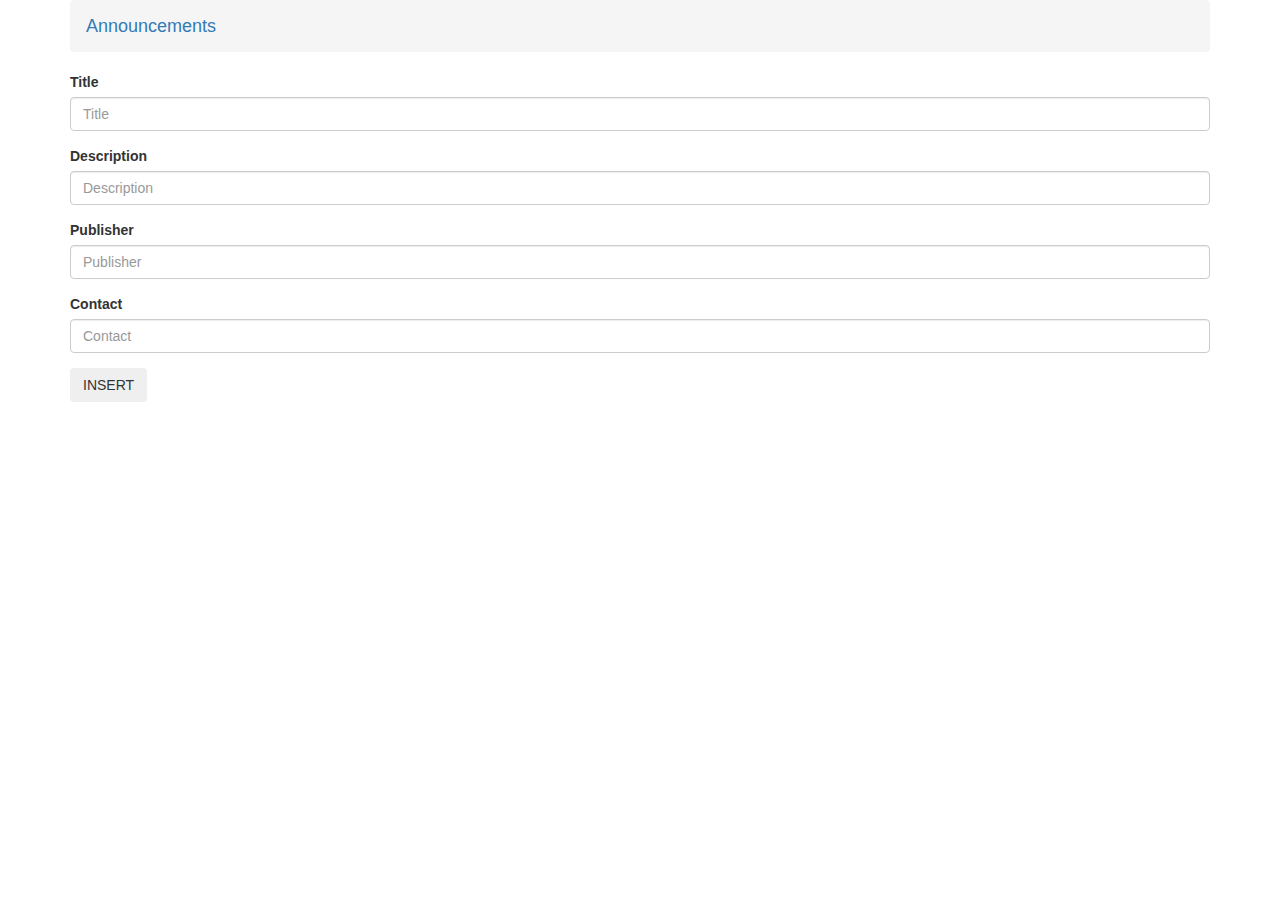
<file: announcements/src/main/resources/templates/announcement-add.html>
<!DOCTYPE html>
<html xmlns:th="http://www.thymeleaf.org">
<head>
    <meta charset="utf-8">
    <meta http-equiv="X-UA-Compatible" content="IE=edge">
    <meta name="viewport" content="width=device-width, initial-scale=1">
    <!-- The above 3 meta tags *must* come first in the head; any other head content must come *after* these tags -->
    <title>Add Announcement</title>
    <!-- Bootstrap -->
    <link rel="stylesheet" href="https://stackpath.bootstrapcdn.com/bootstrap/3.4.1/css/bootstrap.min.css"
          integrity="sha384-HSMxcRTRxnN+Bdg0JdbxYKrThecOKuH5zCYotlSAcp1+c8xmyTe9GYg1l9a69psu" crossorigin="anonymous">
    <!-- HTML5 shim and Respond.js for IE8 support of HTML5 elements and media queries -->
    <!-- WARNING: Respond.js doesn't work if you view the page via file:// -->
    <!--[if lt IE 9]>
    <script src="https://oss.maxcdn.com/html5shiv/3.7.3/html5shiv.min.js"></script>
    <script src="https://oss.maxcdn.com/respond/1.4.2/respond.min.js"></script>
    <![endif]-->
</head>
<body>
<div class="container">
    <nav class="navbar navbar-light" style="background-color: #F5F5F5
;">
        <a class="navbar-brand" href="#">Announcements</a>
    </nav>
</div>

<div class="container">
    <form th:object="${editAnnouncement}" th:action="@{/announcement/add}" method="post">
        <div class="form-group">
            <label for="formGroupExampleInput"  >Title</label>
            <input type="text" class="form-control" id="formGroupExampleInput" placeholder="Title"th:field="*{name}" >
        </div>
        <div class="form-group">
            <label for="formGroupExampleInput2" >Description</label>
            <input type="text" class="form-control" id="formGroupExampleInput2" placeholder="Description"th:field="*{description}" >
        </div><div class="form-group">
            <label for="formGroupExampleInput3" >Publisher</label>
            <input type="text" class="form-control" id="formGroupExampleInput3" placeholder="Publisher"th:field="*{publisher}" >
        </div>
        <div class="form-group">
            <label for="formGroupExampleInput4">Contact</label>
            <input type="text" class="form-control" id="formGroupExampleInput4" placeholder="Contact" th:field="*{phone}">
        </div>



            <input class="btn btn-outline-danger" type="submit" value="INSERT">
        </form>
</div>
<!-- jQuery (necessary for Bootstrap's JavaScript plugins) -->
<script src="https://code.jquery.com/jquery-1.12.4.min.js"
        integrity="sha384-nvAa0+6Qg9clwYCGGPpDQLVpLNn0fRaROjHqs13t4Ggj3Ez50XnGQqc/r8MhnRDZ"
        crossorigin="anonymous"></script>
<!-- Include all compiled plugins (below), or include individual files as needed -->
<script src="https://stackpath.bootstrapcdn.com/bootstrap/3.4.1/js/bootstrap.min.js"
        integrity="sha384-aJ21OjlMXNL5UyIl/XNwTMqvzeRMZH2w8c5cRVpzpU8Y5bApTppSuUkhZXN0VxHd"
        crossorigin="anonymous"></script>
</body>
</html>
</file>
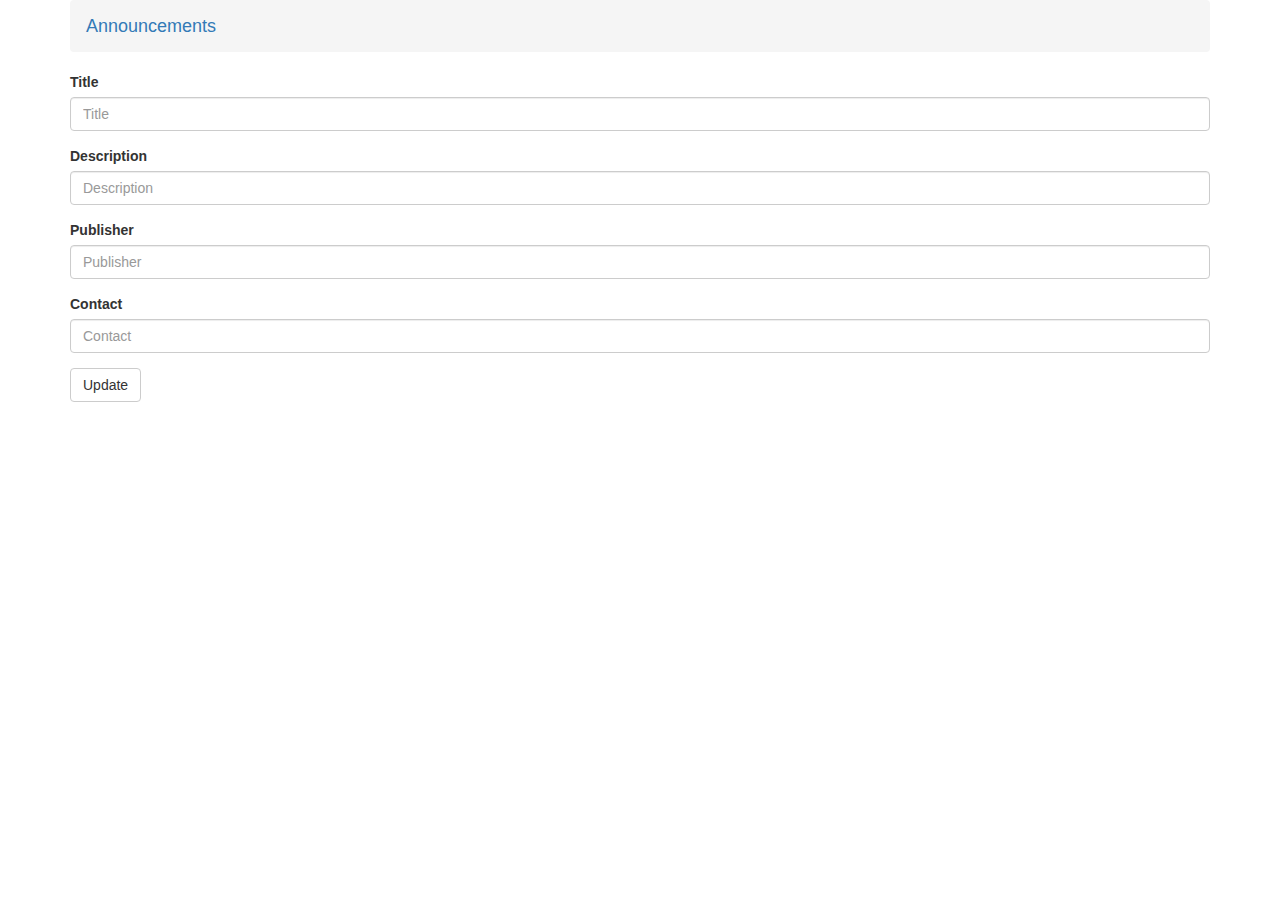
<file: announcements/src/main/resources/templates/announcement-edit.html>
<!DOCTYPE html>
<html xmlns:th="http://www.thymeleaf.org">
<head>
    <meta charset="utf-8">
    <meta http-equiv="X-UA-Compatible" content="IE=edge">
    <meta name="viewport" content="width=device-width, initial-scale=1">
    <!-- The above 3 meta tags *must* come first in the head; any other head content must come *after* these tags -->
    <title>Announcements App</title>
    <!-- Bootstrap -->
    <link rel="stylesheet" href="https://stackpath.bootstrapcdn.com/bootstrap/3.4.1/css/bootstrap.min.css"
          integrity="sha384-HSMxcRTRxnN+Bdg0JdbxYKrThecOKuH5zCYotlSAcp1+c8xmyTe9GYg1l9a69psu" crossorigin="anonymous">
    <!-- HTML5 shim and Respond.js for IE8 support of HTML5 elements and media queries -->
    <!-- WARNING: Respond.js doesn't work if you view the page via file:// -->
    <!--[if lt IE 9]>
    <script src="https://oss.maxcdn.com/html5shiv/3.7.3/html5shiv.min.js"></script>
    <script src="https://oss.maxcdn.com/respond/1.4.2/respond.min.js"></script>
    <![endif]-->
</head>
<body>
<div class="container">
    <nav class="navbar navbar-light" style="background-color: #F5F5F5
;">
        <a class="navbar-brand" href="#">Announcements</a>
    </nav>
</div>

<div class="container">
    <form th:object="${editAnnouncement}" th:action="@{/announcement/add}" method="post">
        <div class="form-group">
            <label for="formGroupExampleInput"  >Title</label>
            <input type="text" class="form-control" id="formGroupExampleInput" placeholder="Title"th:field="*{name}" >
        </div>
        <div class="form-group">
            <label for="formGroupExampleInput2" >Description</label>
            <input type="text" class="form-control" id="formGroupExampleInput2" placeholder="Description"th:field="*{description}" >
        </div><div class="form-group">
        <label for="formGroupExampleInput3" >Publisher</label>
        <input type="text" class="form-control" id="formGroupExampleInput3" placeholder="Publisher"th:field="*{publisher}" >
    </div>
        <div class="form-group">
            <label for="formGroupExampleInput4">Contact</label>
            <input type="text" class="form-control" id="formGroupExampleInput4" placeholder="Contact" th:field="*{phone}">
        </div>
            <div>
                <input type="hidden" class="form-control" placeholder="id"
                       th:field="*{ID}">
            </div>
            <input class="btn btn-default" type="submit" value="Update">
        </form>
</div>
<!-- jQuery (necessary for Bootstrap's JavaScript plugins) -->
<script src="https://code.jquery.com/jquery-1.12.4.min.js"
        integrity="sha384-nvAa0+6Qg9clwYCGGPpDQLVpLNn0fRaROjHqs13t4Ggj3Ez50XnGQqc/r8MhnRDZ"
        crossorigin="anonymous"></script>
<!-- Include all compiled plugins (below), or include individual files as needed -->
<script src="https://stackpath.bootstrapcdn.com/bootstrap/3.4.1/js/bootstrap.min.js"
        integrity="sha384-aJ21OjlMXNL5UyIl/XNwTMqvzeRMZH2w8c5cRVpzpU8Y5bApTppSuUkhZXN0VxHd"
        crossorigin="anonymous"></script>
</body>
</html>
</file>
